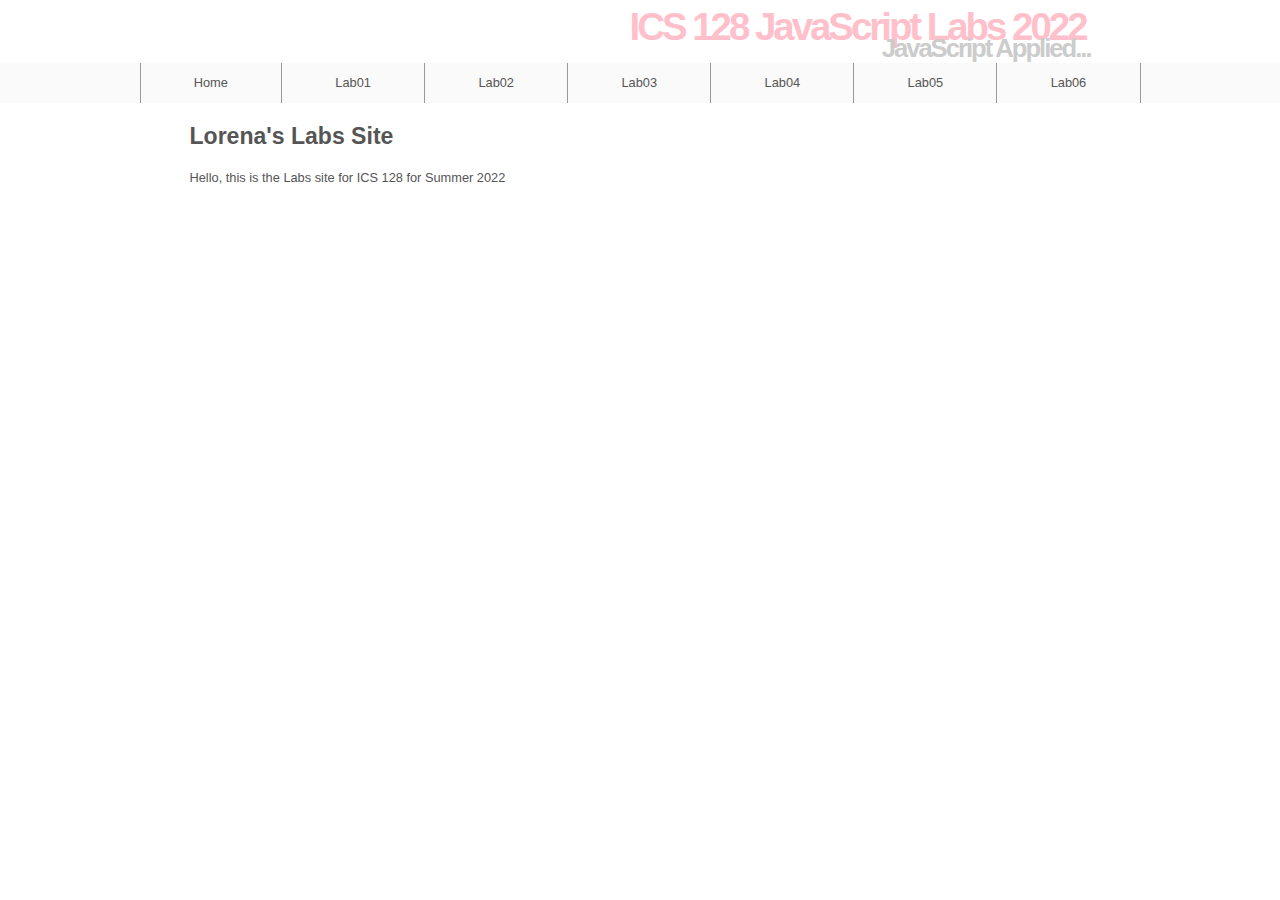
<file: index.html>
<!DOCTYPE html>
<html lang="en">
<head>
	<meta charset="utf-8">
	<meta name="viewport" content="width=device-width,initial-scale=1">
	
	<title>Lorena Parra Morales | Welcome!</title>

	<link rel="stylesheet" href="includes/styles.css" type="text/css"  />
</head>


<body>

	<header id="header">
		<h1>ICS 128 JavaScript Labs 2022</h1>
		<h2>JavaScript Applied...</h2>
	</header>
	
	<nav id="navigation">
		<ul>
			<li><a href="index.html">Home</a></li>
			<li><a href="lab01.html">Lab01</a></li>
			<li><a href="lab02.html">Lab02</a></li>
			<li><a href="lab03.html">Lab03</a></li>
			<li><a href="lab04.html">Lab04</a></li>
			<li><a href="lab05.html">Lab05</a></li>
			<li><a href="lab06.html">Lab06</a></li>
		</ul>
	</nav>
	
	<!-- beginning of content -->
	<main id='content'> 
		<h2>Lorena's Labs Site</h2>
		<p>Hello, this is the Labs site for ICS 128 for Summer 2022</p>
	</main> 
	<!-- end of content -->
	
</body>
</html>
</file>
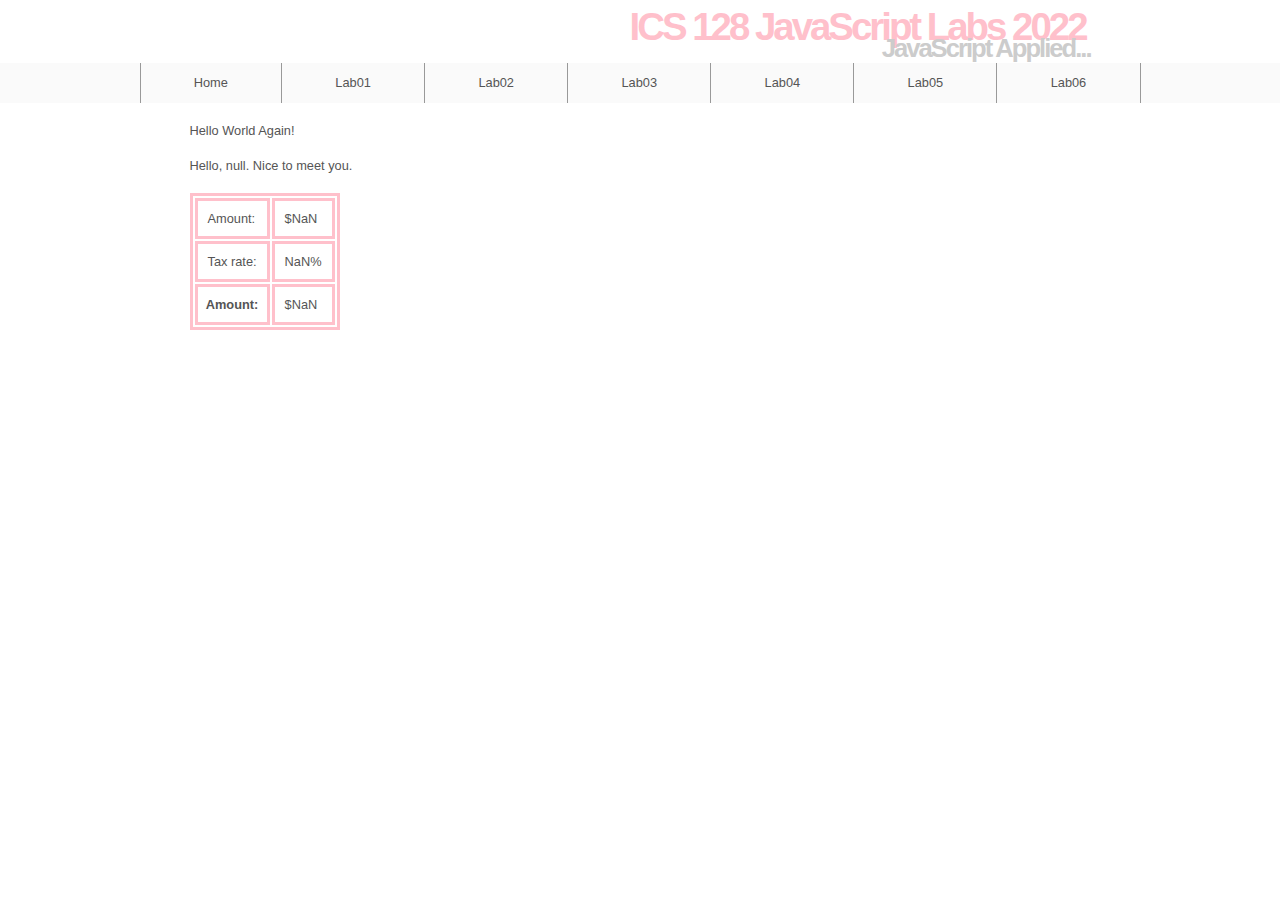
<file: lab01.html>
<!DOCTYPE html>
<html lang="en">
<head>
	<meta charset="utf-8">
	<meta name="viewport" content="width=device-width,initial-scale=1">
	
	<title>Lorena Parra Morales | Welcome!</title>

	<link rel="stylesheet" href="includes/styles.css" type="text/css"  />
</head>


<body>

	<header id="header">
		<h1>ICS 128 JavaScript Labs 2022</h1>
		<h2>JavaScript Applied...</h2>
	</header>
	
	<nav id="navigation">
		<ul>
			<li><a href="index.html">Home</a></li>
			<li><a href="lab01.html">Lab01</a></li>
			<li><a href="lab02.html">Lab02</a></li>
			<li><a href="lab03.html">Lab03</a></li>
			<li><a href="lab04.html">Lab04</a></li>
			<li><a href="lab05.html">Lab05</a></li>
			<li><a href="lab06.html">Lab06</a></li>
		</ul>
	</nav>
	
	<!-- beginning of content -->
	<main id='content'> 
        <div id="hello"></div>
        <div id="name"></div>
        <table>
            <tr>
                <td>Amount: </td>
                <td id="amount"></td>
            </tr>
            <tr>
                <td>Tax rate: </td>
                <td id="tax"></td>
            </tr>
            <tr>
                <th>Amount: </th>
                <td id="total"></td>
            </tr>
        </table>

	</main> 
	<!-- end of content -->
	<script src="includes/lab01.js"></script>
    <script>
        document.getElementById("hello").innerHTML = "Hello World Again!";
    </script>
</body>
</html>
</file>
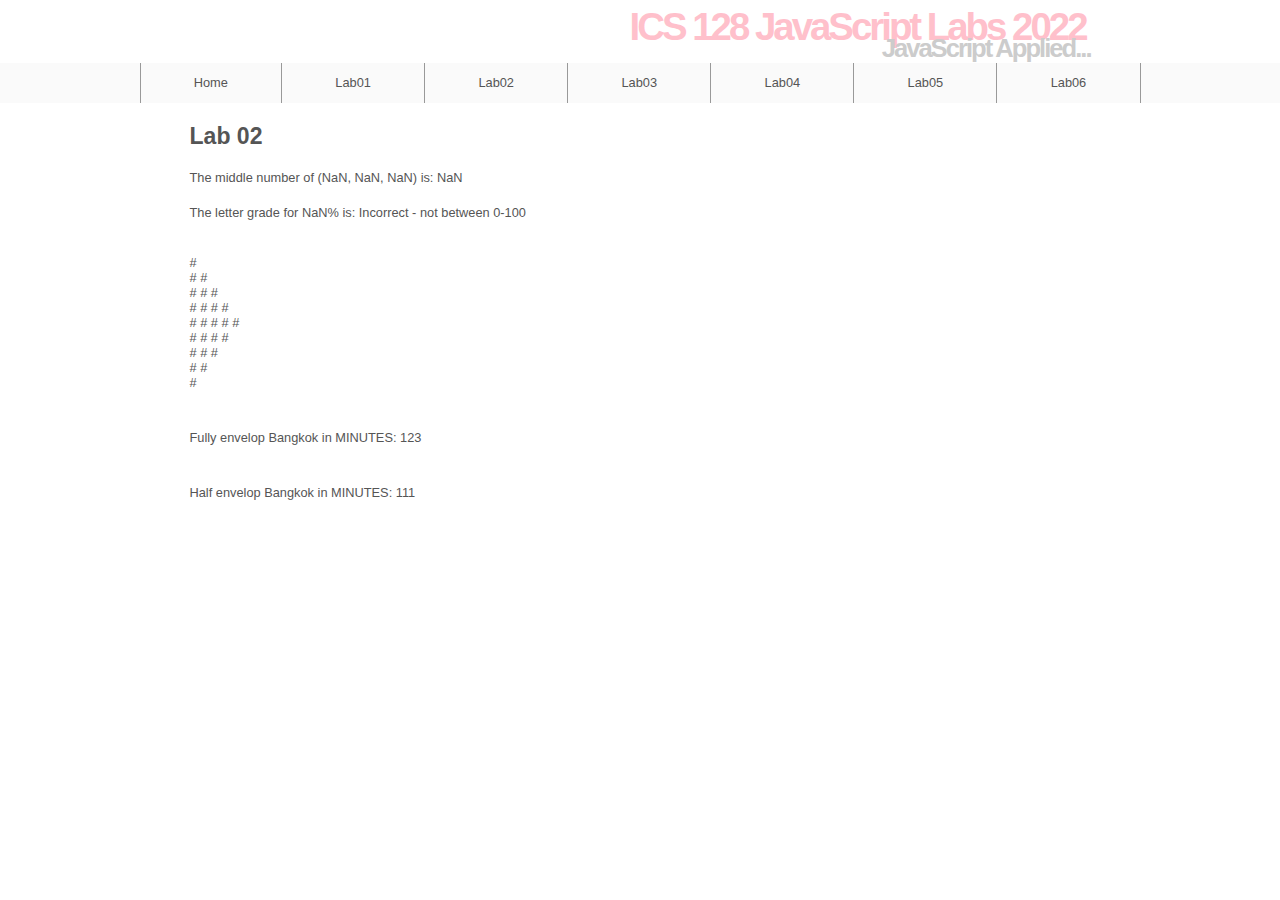
<file: lab02.html>
<!DOCTYPE html>
<html lang="en">
<head>
	<meta charset="utf-8">
	<meta name="viewport" content="width=device-width,initial-scale=1">
	
	<title>Lorena Parra Morales | Welcome!</title>

	<link rel="stylesheet" href="includes/styles.css" type="text/css"  />
</head>


<body>

	<header id="header">
		<h1>ICS 128 JavaScript Labs 2022</h1>
		<h2>JavaScript Applied...</h2>
	</header>
	
	<nav id="navigation">
		<ul>
			<li><a href="index.html">Home</a></li>
			<li><a href="lab01.html">Lab01</a></li>
			<li><a href="lab02.html">Lab02</a></li>
			<li><a href="lab03.html">Lab03</a></li>
			<li><a href="lab04.html">Lab04</a></li>
			<li><a href="lab05.html">Lab05</a></li>
			<li><a href="lab06.html">Lab06</a></li>
		</ul>
	</nav>
	
	<!-- beginning of content -->
	<main id='content'> 
		<h2>Lab 02</h2>
		<!-- PART 1 -->
		<!-- 1 -->
		<div>
			<span id="output"></span>
			<span id="colour"></span>
		</div>
		<!-- 2 -->
		<div>
			<span id="grade"></span>
			<span id="color"></span>
		</div>
		<!-- PART 1 -->
		<!-- 1 -->
		<div>
			<span id="triangle"></span>
		</div>
		<!-- 2 -->
		<div>
			<div id="full"></div>
		</div>
		<div>
			<div id="half"></div>
		</div>
	</main> 
	<!-- end of content -->
	<script src="includes/lab02.js"></script>
</body>
</html>
</file>
<file: includes/styles.css>
* {
	border:0;
	margin:0;
	padding:0;
}

/* general */
a {
	color:#777;
	text-decoration:none;
}

a:hover {
	color:#333;
	text-decoration:none;
}

/* body */
body {
	background:#ffffff;
	color:#555;
	font:0.8em Arial, Helvetica, "bitstream vera sans", sans-serif;
}
img {
	padding: 10px 10px 10px 10px;
}

/* header */
#header {
	/* border-bottom:1px solid #999; */
	
	margin:0 auto;
	
	max-width:901px;
}
#header h1 {
	color:pink;
	font-size:300%;
	letter-spacing:-3px;
	text-align:right;
	padding:5px;
	margin-bottom:-20px;
}
#header h2 {
	color:#CCC;
	font-size:200%;
	letter-spacing:-2px;
	text-align:right;
}

/* navigation */
#navigation {
	background:#fafafa;
	
	margin:0 auto;
	height:40px;
	list-style:none;
	position: sticky;
	top: 50px;
	

}

#navigation ul {
	border-right:1px solid #999;
	max-width: 1000px;
	width: 100%;
	display: flex;
	flex-direction: row;
	align-items: center;
	justify-content: center;
	margin: auto;
}
#navigation li {
	border-left:1px solid #999;
	display: block;
	flex: auto;
	
	list-style:none;
}
#navigation a {
	color:#555;
	display:block;
	line-height:40px;
	text-align:center;
}
#navigation a:hover {
	background:#e3e3e3;
	color:#555;
}
#navigation .active {
	background:#e3e3e3;
	color:#777;
}

/* content */
#content {
	height:auto;
	margin:0 auto;
	padding:0 0 20px;
	max-width:901px;
}
#content h1 {
	border-bottom:1px dashed #999;
	font-size:1.8em;
	padding:20px 0 0;
}
#content h2 {
	font-size:1.8em;
	padding:20px 0px 0;
}
#content h3 {
	font-size:1.4em;
	padding:20px 0px 0;
}
#content p {
	padding:20px 0px 0;
}

#content h4 {
	padding:20px 20px 0;
}
#content div {
	padding:20px 0 0;
}

/* footer */
#footer {
	border-top:1px solid #999; 
	height:50px;
	margin:0 auto;
	padding:10px;
	text-align:center;
	width:901px;
}
table, th, td {
	border: 3px solid pink;
	margin: 20px 0 0;
}
td {
	padding: 10px;
}
/*  */
.error, .ad {
	font-weight: bold;
	color: #C00
}

input, select, .input {
	padding: 5px;
	font-weight: bold;
	font-size: 1em;
	color: #008040;
	background: #FFFFFF;
	border:1px dotted #004080;
}
</file>
